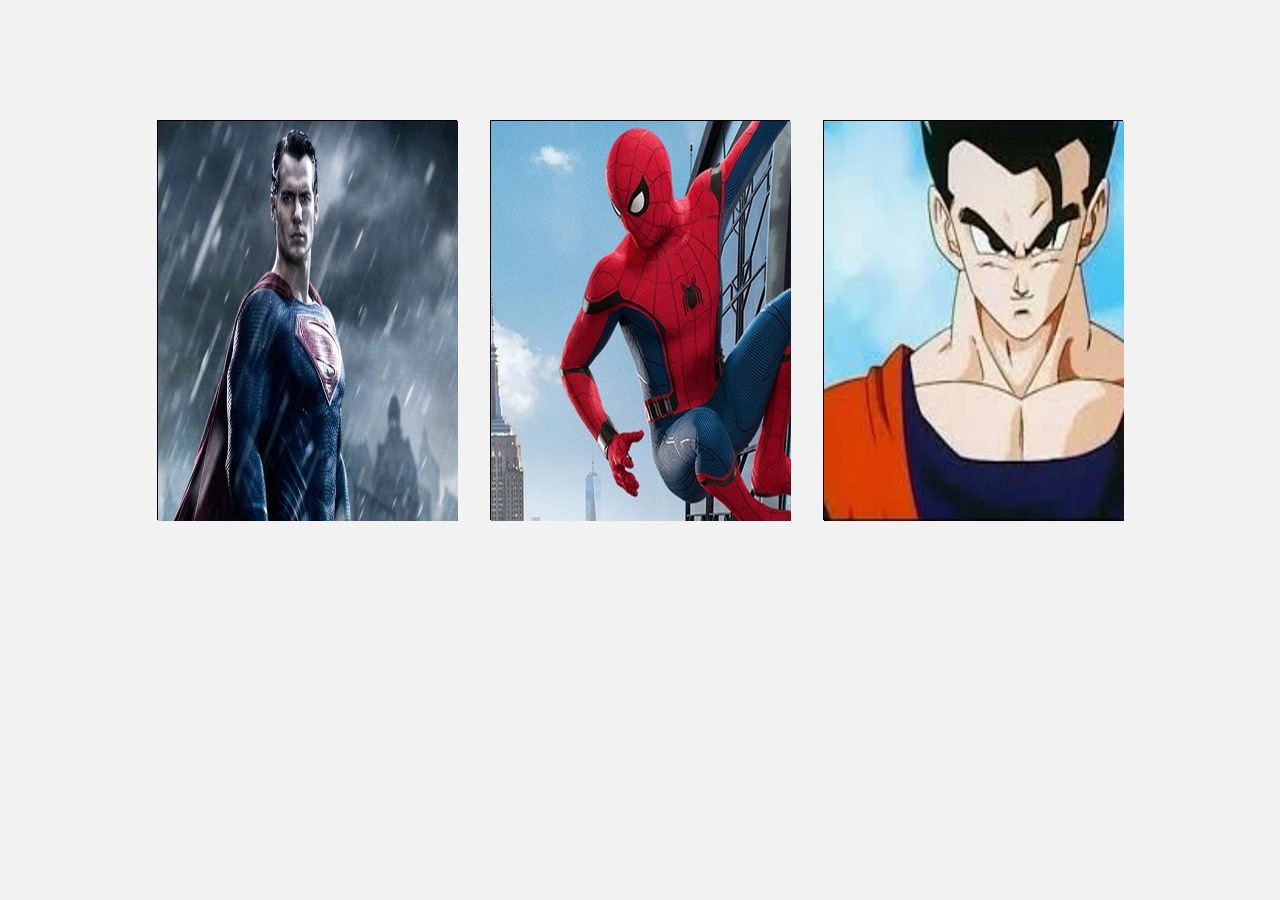
<file: index.html>
<!DOCTYPE html>
<html>
<head>
	<title>flip card</title>
	<link rel="stylesheet" type="text/css" href="flipcard.css">
</head>
<body>
	<div class="container">
		<div class="card">
			<div class="imgbox">
			<img src="superman.jpg"></div>
					<div class="details">

			<h3>superman wink wink</h3>
				<p>Lorem ipsum dolor sit amet, consectetur adipisicing elit, sed do eiusmod
				tempor incididunt ut labore et dolore magna aliqua. Ut enim ad minim veniam,
				quis nostrud exercitation ullamco laboris nisi ut aliquip ex ea commodo
				consequat. Duis aute irure dolor in reprehenderit in voluptate velit esse
				cillum dolore eu fugiat nulla pariatur. Excepteur sint occaecat cupidatat non
				proident, sunt in culpa qui officia deserunt mollit anim id est laborum.Lorem ipsum dolor sit amet, consectetur adipisicing elit, sed do eiusmod
				</p>
			
		</div>	
	</div>

		<div class="card">
			<div class="imgbox">
			<img src="spider.jpg"></div>
					<div class="details">

			<h3>spiderman wink wink</h3>
				<p>Lorem ipsum dolor sit amet, consectetur adipisicing elit, sed do eiusmod
				tempor incididunt ut labore et dolore magna aliqua. Ut enim ad minim veniam,
				quis nostrud exercitation ullamco laboris nisi ut aliquip ex ea commodo
				consequat. Duis aute irure dolor in reprehenderit in voluptate velit esse
				cillum dolore eu fugiat nulla pariatur. Excepteur sint occaecat cupidatat non
				proident, sunt in culpa qui officia deserunt mollit anim id est laborum.Lorem ipsum dolor sit amet, consectetur adipisicing elit, sed do eiusmod
			</p>
			
		</div>	
	</div>

		<div class="card">
			<div class="imgbox">
			<img src="gohan.jpg"></div>
					<div class="details">

			<h3>gohan wink wink</h3>
				<p>Lorem ipsum dolor sit amet, consectetur adipisicing elit, sed do eiusmod
				tempor incididunt ut labore et dolore magna aliqua. Ut enim ad minim veniam,
				quis nostrud exercitation ullamco laboris nisi ut aliquip ex ea commodo
				consequat. Duis aute irure dolor in reprehenderit in voluptate velit esse
				cillum dolore eu fugiat nulla pariatur. Excepteur sint occaecat cupidatat non
				proident, sunt in culpa qui officia deserunt mollit anim id est laborum.Lorem ipsum dolor sit amet, consectetur adipisicing elit, sed do eiusmod
				</p>
			
		</div>	
	</div>
		</div>	


</body>
</html>
</file>
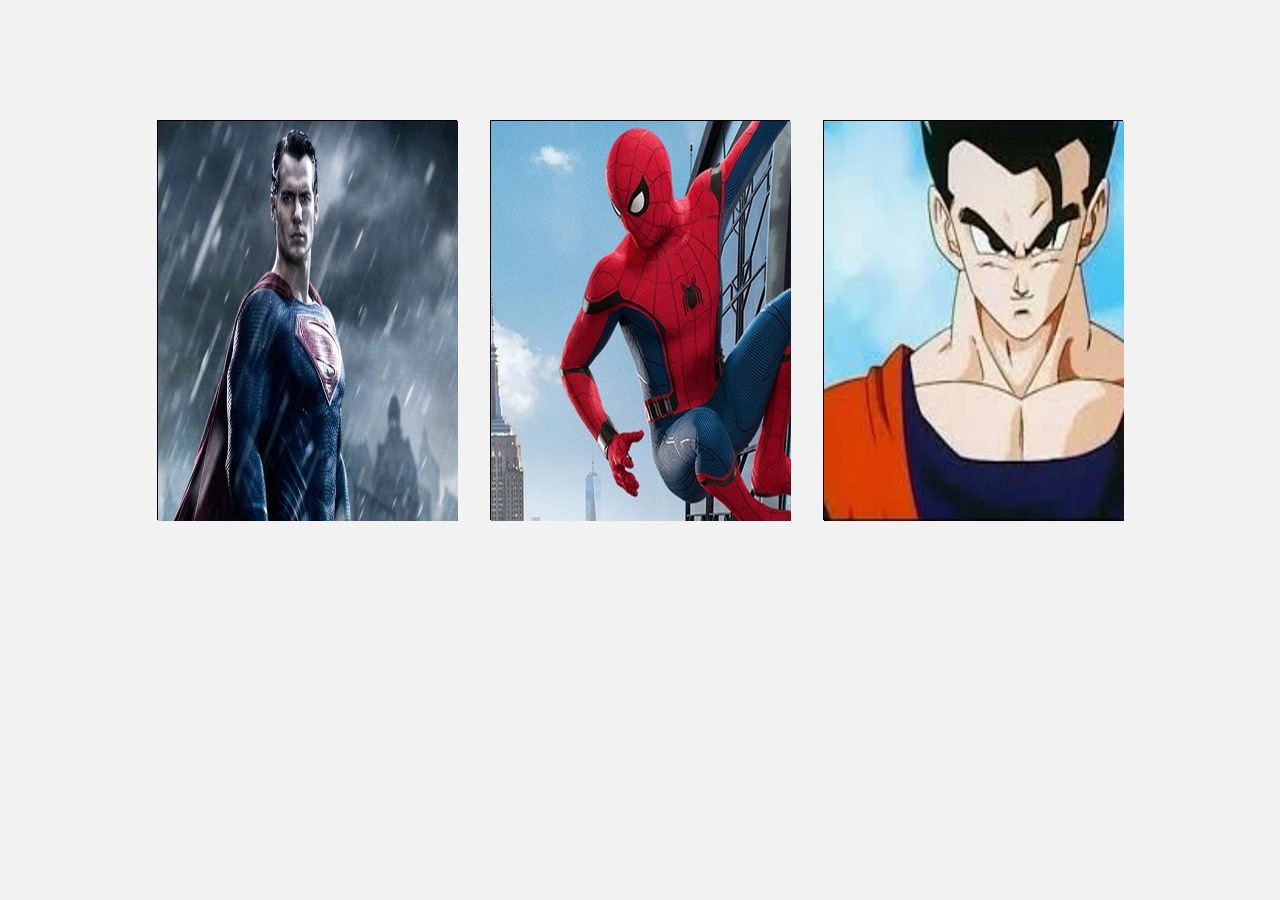
<file: flipcard.html>
<!DOCTYPE html>
<html>
<head>
	<title>flip card</title>
	<link rel="stylesheet" type="text/css" href="flipcard.css">
</head>
<body>
	<div class="container">
		<div class="card">
			<div class="imgbox">
			<img src="superman.jpg"></div>
					<div class="details">

			<h3>superman wink wink</h3>
				<p>Lorem ipsum dolor sit amet, consectetur adipisicing elit, sed do eiusmod
				tempor incididunt ut labore et dolore magna aliqua. Ut enim ad minim veniam,
				quis nostrud exercitation ullamco laboris nisi ut aliquip ex ea commodo
				consequat. Duis aute irure dolor in reprehenderit in voluptate velit esse
				cillum dolore eu fugiat nulla pariatur. Excepteur sint occaecat cupidatat non
				proident, sunt in culpa qui officia deserunt mollit anim id est laborum.Lorem ipsum dolor sit amet, consectetur adipisicing elit, sed do eiusmod
				</p>
			
		</div>	
	</div>

		<div class="card">
			<div class="imgbox">
			<img src="spider.jpg"></div>
					<div class="details">

			<h3>spiderman wink wink</h3>
				<p>Lorem ipsum dolor sit amet, consectetur adipisicing elit, sed do eiusmod
				tempor incididunt ut labore et dolore magna aliqua. Ut enim ad minim veniam,
				quis nostrud exercitation ullamco laboris nisi ut aliquip ex ea commodo
				consequat. Duis aute irure dolor in reprehenderit in voluptate velit esse
				cillum dolore eu fugiat nulla pariatur. Excepteur sint occaecat cupidatat non
				proident, sunt in culpa qui officia deserunt mollit anim id est laborum.Lorem ipsum dolor sit amet, consectetur adipisicing elit, sed do eiusmod
			</p>
			
		</div>	
	</div>

		<div class="card">
			<div class="imgbox">
			<img src="gohan.jpg"></div>
					<div class="details">

			<h3>gohan wink wink</h3>
				<p>Lorem ipsum dolor sit amet, consectetur adipisicing elit, sed do eiusmod
				tempor incididunt ut labore et dolore magna aliqua. Ut enim ad minim veniam,
				quis nostrud exercitation ullamco laboris nisi ut aliquip ex ea commodo
				consequat. Duis aute irure dolor in reprehenderit in voluptate velit esse
				cillum dolore eu fugiat nulla pariatur. Excepteur sint occaecat cupidatat non
				proident, sunt in culpa qui officia deserunt mollit anim id est laborum.Lorem ipsum dolor sit amet, consectetur adipisicing elit, sed do eiusmod
				</p>
			
		</div>	
	</div>
		</div>	


</body>
</html>
</file>
<file: flipcard.css>
img{
			width: 300px;
    	height: 400px; 
		}


	body{
		margin: 0;
		padding: 0;
		background: #f2f2f2;
		font-family: sans-serif;

	}
    .container{
    	max-width: 1000px;
    	margin: 100px auto;
    	display: flex;
    	flex-wrap: wrap;
    	justify-content: space-around;
    	
    }
    .card{
    	position: relative;
    	margin:20px 0;
    	width: 300px;
    	height: 400px;
    	background: white;
    	/*transform-style: preserve-3d;*/
    	/*transform: perspective(2000px);*/
    	transition: 1s;
    	/*box-shadow: inset 300px 0 50px rgba(0,0,0,0.5);*/
    }
    .card:hover{z-index: 1000;
    	transform: perspective(2000px) rotate(-10deg);
    	box-shadow: inset 20px 0 50px rgba(0,0,0,0.5);
    }
    .card .imgbox{
    	position: relative;
    	width: 100%;
    	height: 100%;   
    	border:1px solid #000;
    	box-sizing: border-box;
    	transform-origin: left;
    	z-index: 1;
    	transition: 1s;
    }
    .card:hover .imgbox{
    	transform: rotateY(-180deg);
    }
   /* .card .imgbox .img{
    	position: absolute;
    	top: 0;
    	left: 0;
    	width: 100%;
    	height: 100%; 
    	
    	object-fit: cover;
    }*/
    .card .details{
    	position: absolute;
    	top: 0;
    	left: 0;
    	box-sizing: border-box;
    	padding: 20px;

    }
</file>
